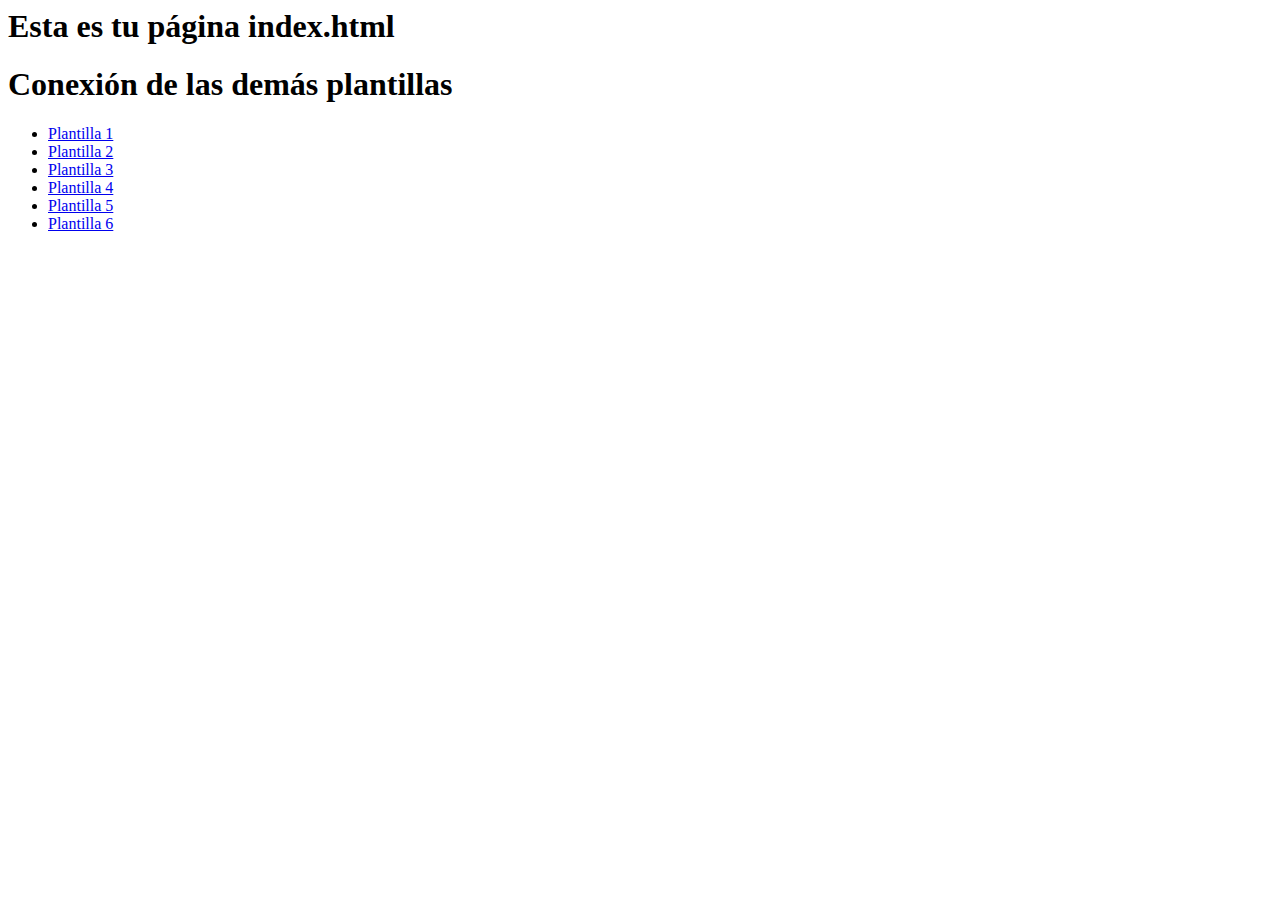
<file: index.html>
<html>

<head></head>

<body>
        <h1>Esta es tu página index.html</h1>
        <p>
        <header>
                <h1>Conexión de las demás plantillas</h1>
                <nav>
                        <ul>
                                <li><a href="./Paginas/paginaSNEIDER1.html">Plantilla
                                                1</a></li>
                                <li><a href="./Paginas/paginaSNEIDER2.html">Plantilla
                                                2</a></li>
                                <li><a href="./Paginas/paginaSNEIDER3.html">Plantilla
                                                3</a></li>
                                <li><a href="./Paginas/paginaSNEIDER4.html">Plantilla
                                                4</a></li>
                                <li><a href="./Paginas/paginaSNEIDER5.html">Plantilla
                                                5</a></li>
                                <li><a href="./Paginas/paginaSNEIDER6.html">Plantilla
                                                6</a></li>
                        </ul>
                </nav>
        </header>
        </p>
</body>

</html>
</file>
